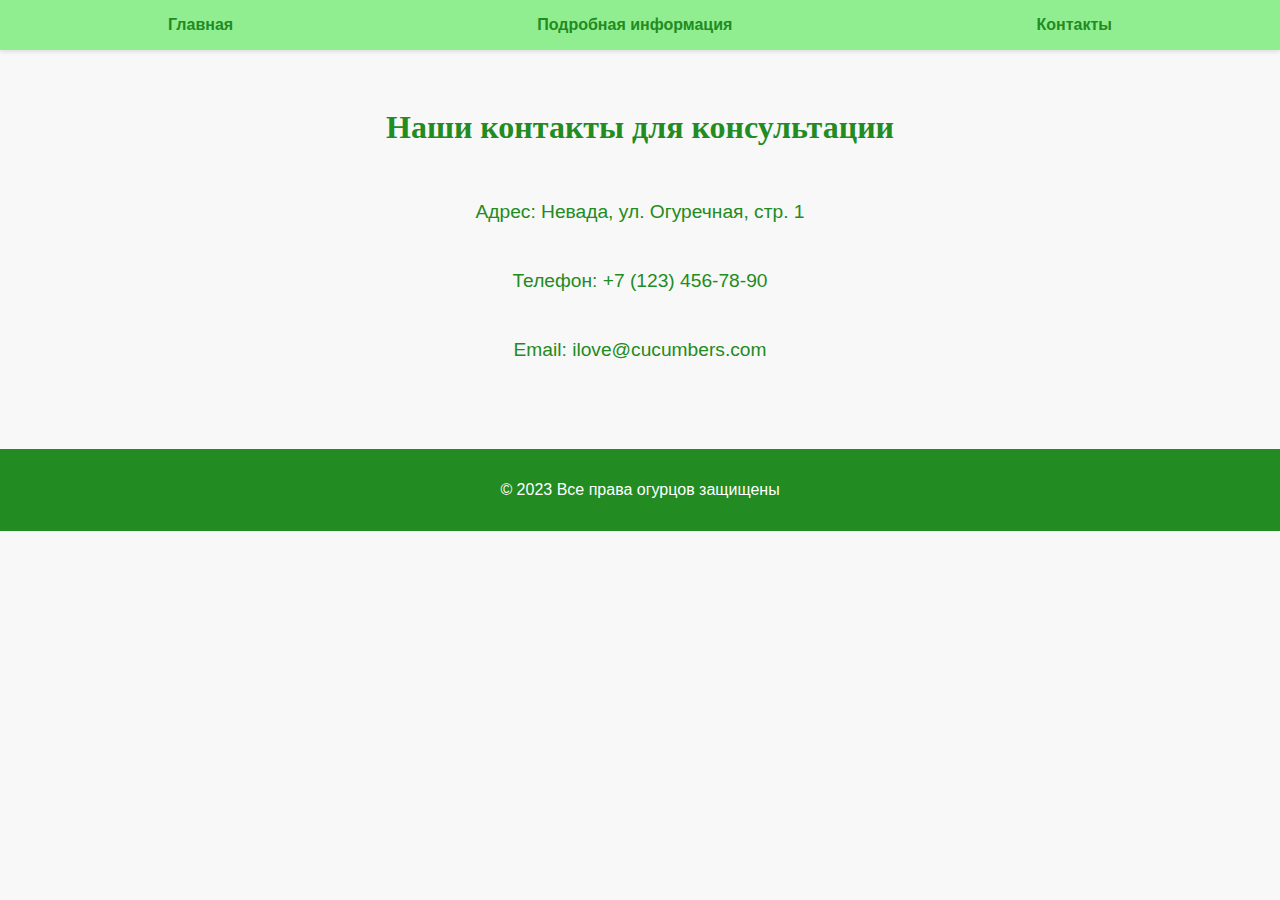
<file: contacts.html>
<!DOCTYPE html>
<html lang="ru">
  <head>
    <meta charset="UTF-8" />
    <meta name="viewport" content="width=device-width, initial-scale=1.0" />
    <title>Контакты</title>
    <link rel="stylesheet" href="style.css" />
  </head>
  <body>
    <div data-include-html="header.html"></div>

    <main>
      <section class="contacts">
        <h2>Наши контакты для консультации</h2>
        <p>Адрес: Невада, ул. Огуречная, стр. 1</p>
        <p>Телефон: +7 (123) 456-78-90</p>
        <p>Email: ilove@cucumbers.com</p>
      </section>
      <script
        type="text/javascript"
        charset="utf-8"
        async
        src="https://api-maps.yandex.ru/services/constructor/1.0/js/?um=constructor%3A241c8f48d5c6cccb358d3ed1dc5de341c112698068b4a07f7701e1e657c1ea49&width=100%25&height=450&lang=ru_RU&scroll=true"
      ></script>
    </main>

    <div data-include-html="footer.html"></div>
    <script src="includeHTML.js"></script>
  </body>
</html>
</file>
<file: style.css>
/* Общие стили */
body {
  font-family: "Open Sans", sans-serif;
  margin: 0;
  padding: 0;
  background-color: #f8f8f8;
  color: #228b22;
}

a {
  color: #228b22;
  text-decoration: none;
}

/* Шапка сайта */
nav {
  background-color: #90ee90;
  padding: 1em;
  box-shadow: 0 2px 4px rgba(0, 0, 0, 0.1);
}

.nav-list {
  display: flex;
  justify-content: space-around;
  list-style: none;
  padding: 0;
  margin: 0;
}

.nav-list li a {
  color: #228b22;
  text-decoration: none;
  font-weight: bold;
  transition: color 0.2s ease;
}

.nav-list li a:hover {
  color: #ffffff; /* Белый текст при наведении */
}

/* Основной контент */
main {
  padding: 2em;
}

.hero {
  text-align: center;
  margin-bottom: 2em;
}

.hero h1 {
  font-family: "Caveat", cursive;
  font-size: 3em;
  margin-bottom: 0.5em;
  text-align: center;
}

.hero p {
  font-size: 1.2em;
  line-height: 1.6;
  text-align: center;
}

/* Секция "Информация" */
.info-block {
  margin-bottom: 2em;
  padding: 1em;
  border: 1px solid #ddd;
  border-radius: 5px;
  background-color: #f2f2f2; /* Светло-серый фон */
}

.info-block h2 {
  margin-top: 0;
  font-size: 1.5em;
  font-weight: bold;
  margin-bottom: 1em;
}

.cards {
  display: flex;
  flex-wrap: wrap;
  gap: 24px;
  justify-content: center;
  margin-bottom: 2em;
}

.cards > .card {
  width: 300px;
  overflow: hidden;
  border-radius: 10px;
  box-shadow: 0 4px 8px rgba(0, 0, 0, 0.699);
  background-color: #ffffff;
}

.card img {
  width: 100%;
  height: 200px;
  object-fit: cover;
}

.card-content {
  padding: 1em;
}

.card h3 {
  font-family: "Caveat", cursive;
  font-size: 1.5em;
  margin-bottom: 0.5em;
}

.card p {
  font-size: 1em;
  line-height: 1.4;
}

/* Секция "Контакты" */
.contacts {
  display: flex;
  flex-direction: column;
  align-items: center;
  margin-bottom: 2em;
}

.contacts h2 {
  font-family: "Caveat", cursive;
  font-size: 2em;
  margin-bottom: 1em;
}

.contacts p {
  font-size: 1.2em;
  line-height: 1.6;
}

/* Футер сайта */
footer {
  background-color: #228b22;
  color: #ffffff;
  text-align: center;
  padding: 1em;
}

/* Стили для больших экранов */
@media (min-width: 768px) {
  .hero {
    text-align: left;
  }

  .cards {
    justify-content: space-between;
  }
}

.picture {
  display: flex;
  justify-content: center;
  align-items: center;
  height: 100vh;
}
</file>
